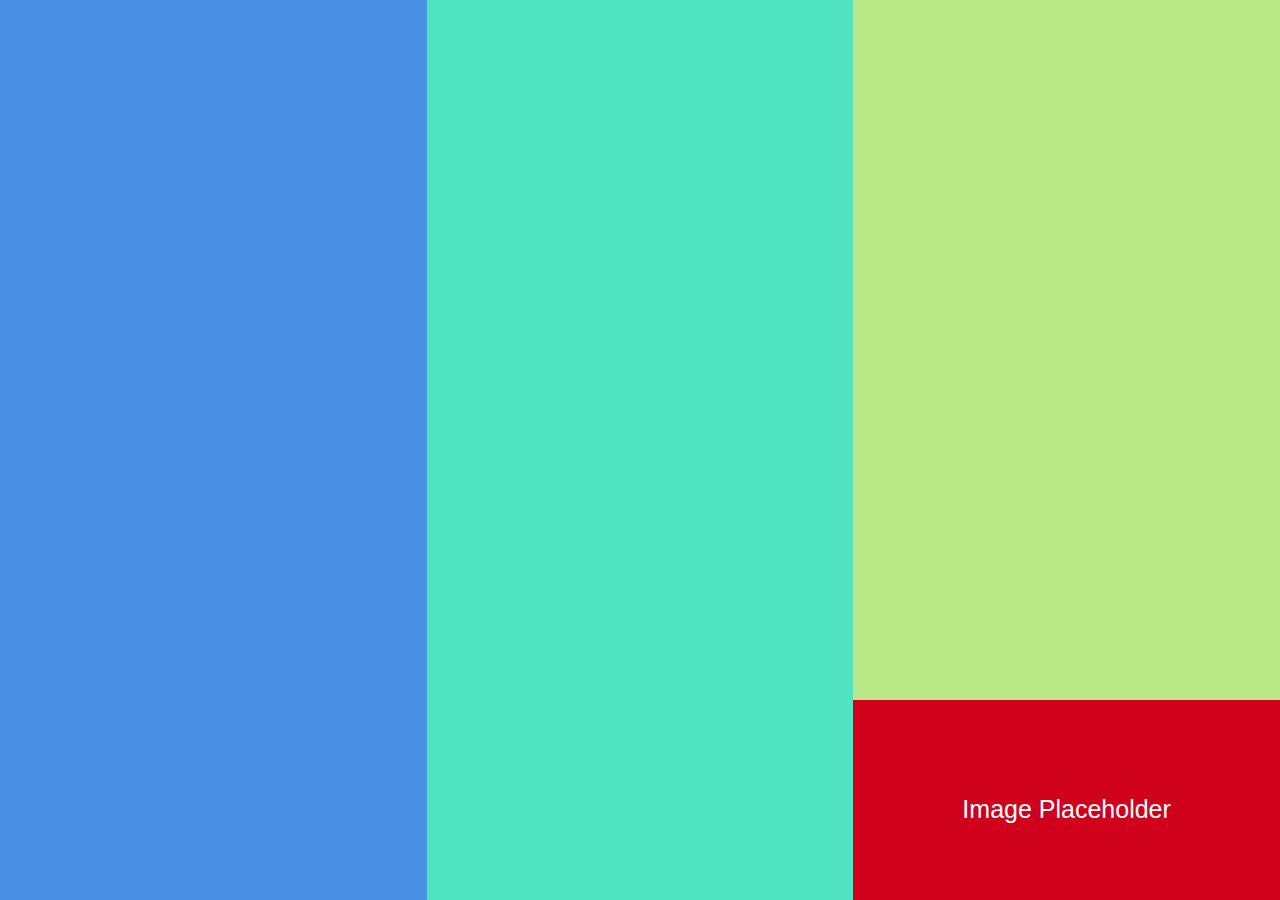
<file: second/index.html>
<!DOCTYPE html>
	<html>
		<head>
			<link rel="stylesheet" type="text/css" href="style.css">
		</head>
		<body>
			<div class="one"></div>
			<div class="two"></div>
			<div class="three">
				<div class="image">
					<p>Image Placeholder</p>
				</div>
			</div>
			
		</body>
	</html>
</file>
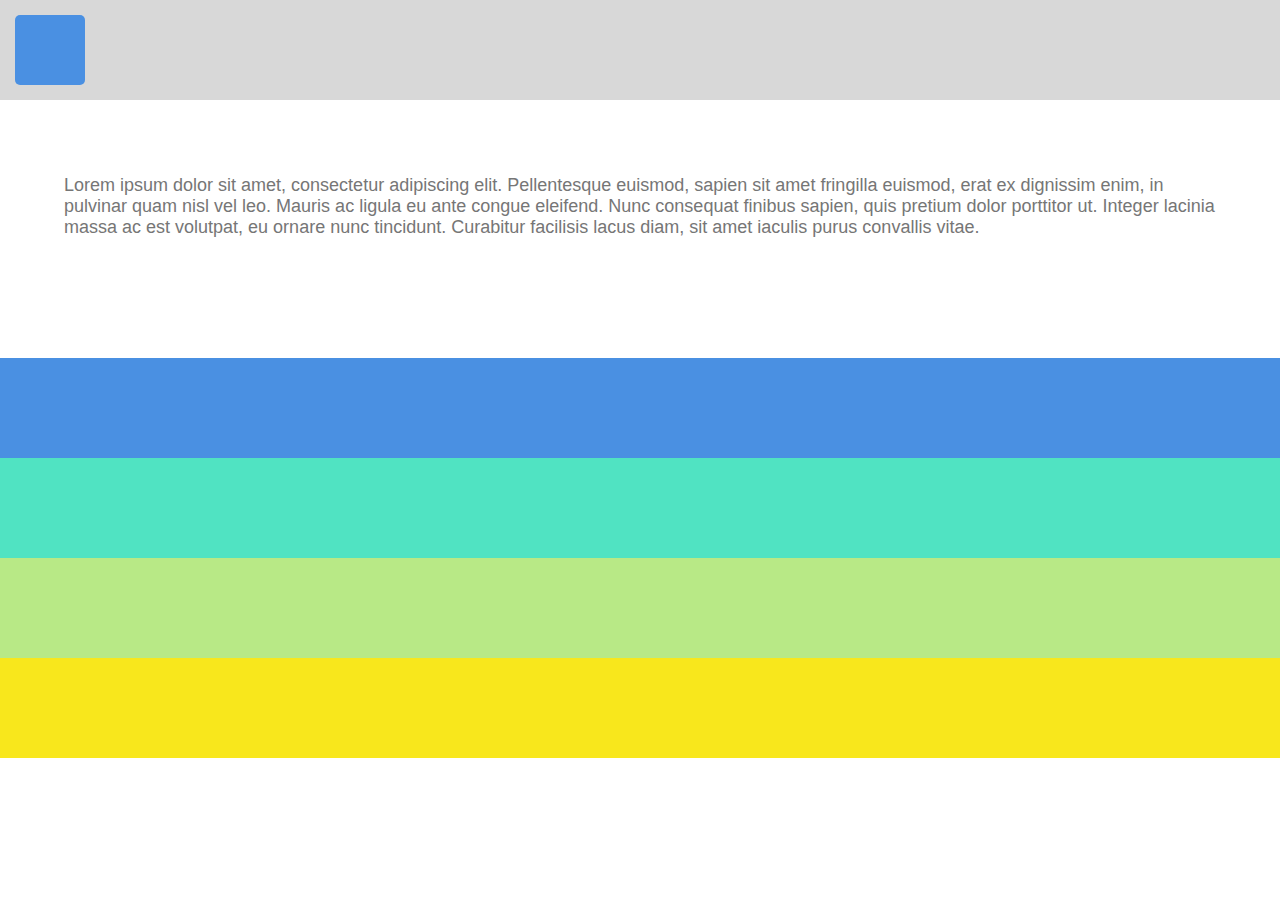
<file: third/index.html>
<!DOCTYPE html>
<html>
<head>
	<link rel="stylesheet" type="text/css" href="style.css">
</head>
<body>
	<div class="top">
		<div class="block"></div>
	</div>
	<p>
		Lorem ipsum dolor sit amet, consectetur adipiscing elit. Pellentesque euismod, sapien sit amet fringilla euismod, erat ex dignissim enim, in pulvinar quam nisl vel leo. Mauris ac ligula eu ante congue eleifend. Nunc consequat finibus sapien, quis pretium dolor porttitor ut. Integer lacinia massa ac est volutpat, eu ornare nunc tincidunt. Curabitur facilisis lacus diam, sit amet iaculis purus convallis vitae.
	</p>
	<div class="one"></div>
	<div class="two"></div>
	<div class="three"></div>
	<div class="four"></div>
</body>
</html>
</file>
<file: second/style.css>
html, body {
	width: 100%;
	margin: 0;
	height: 100%;
}

.one {
	background-color: #4A90E2;
	width: 33.33%;
	height: 100%;
	float: left;
	position: relative;
}

.two {
	background-color: #50E3C2;
	width: 33.33%;
	height: 100%;
	float: left;
	position: relative;
}

.three {
	background-color: #B8E986;
	width: 33.34%;
	height: 100%;
	position: relative;
	float: left;
	
	
}

.image {
	background-color: #D0021B;
	height: 200px;
	width:100%;
	position: absolute;
	float: right;
	bottom: 0;
}

p {
	color: white;
	font-family: sans-serif;
	text-align: center;
	margin-top: 85px;
	font-size: 25px;
	padding: 10px;

}
</file>
<file: third/style.css>
html, body {
	width: 100%;
	margin: 0;
}

body {
	background-color: white;
}

.top {
	background-color: #D8D8D8;
	width: 100%;
	height: 100px;
	position: relative;
}

.block {
	background-color: #4A90E2;
	height: 70px;
	width: 70px;
	top: 15px;
	bottom: 15px;
	left: 15px;
	position: absolute;
	border-radius: 5px;
}

.one {
	background-color: #4A90E2;
	width: 100%;
	height: 100px;
	position: relative;
	margin-top: 120px;
}

.two {
	background-color: #50E3C2;
	width: 100%;
	height: 100px;
	position: relative;
}

.three {
	background-color: #B8E986;
	width: 100%;
	height: 100px;
	position: relative;
}

.four {
	background-color: #F8E71C;
	width: 100%;
	height: 100px;
	position: relative;
}

p {
	color: #767676;
	font-family: sans-serif;
	margin-left: 5%;
	margin-right: 5%;
	font-size: 18px;
	margin-top: 75px;
}
</file>
